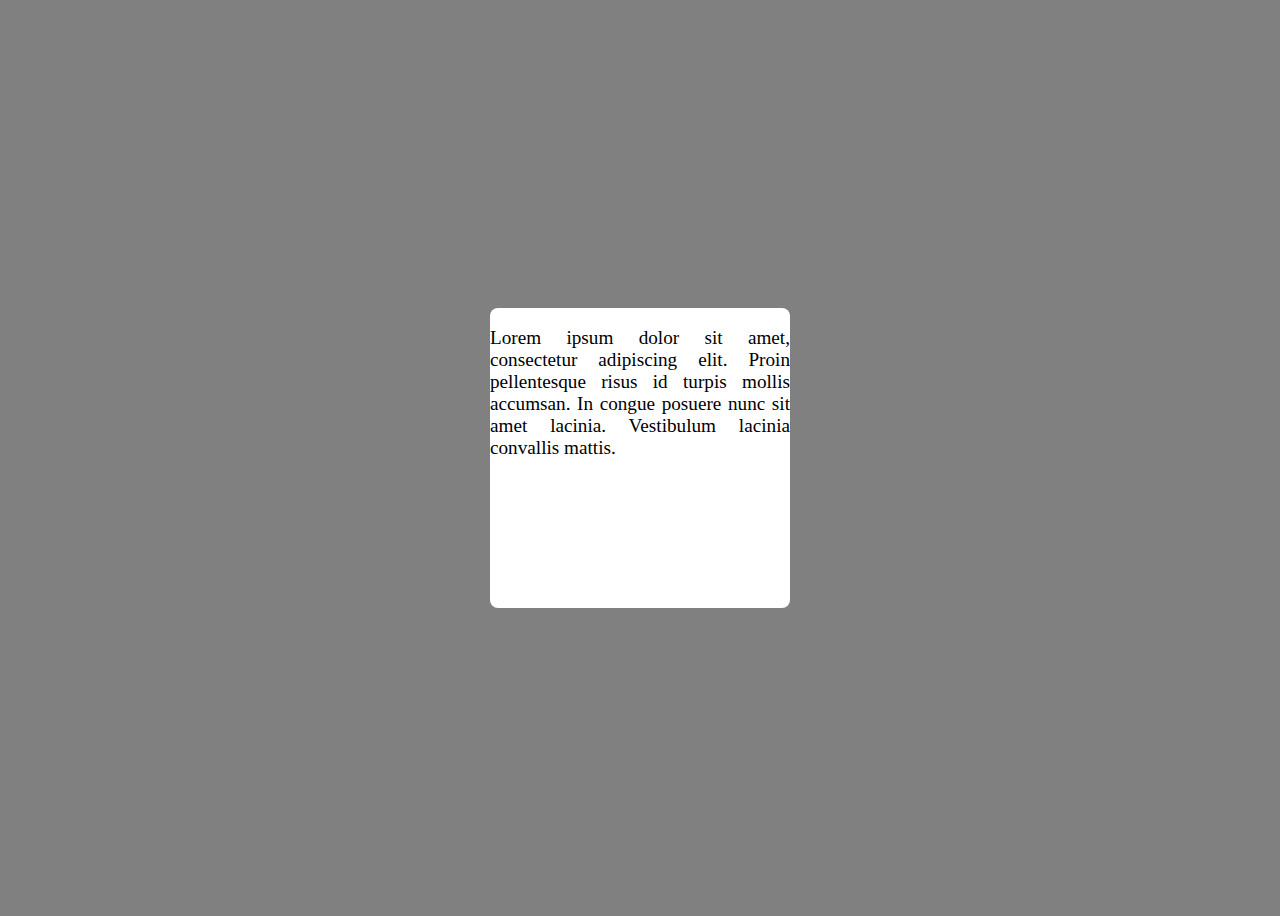
<file: projetos-curtos/animation/index.html>
<!DOCTYPE html>
<html lang="pt-br">

<head>
    <meta charset="UTF-8">
    <meta http-equiv="X-UA-Compatible" content="IE=edge">
    <meta name="viewport" content="width=device-width, initial-scale=1.0">
    <title>box-shadow</title>
    <link rel="stylesheet" href="styles.css">
    <link href="https://fonts.googleapis.com/icon?family=Material+Icons" rel="stylesheet">

</head>

<body>
    <div class="box">
        <p>Lorem ipsum dolor sit amet, consectetur adipiscing elit. Proin pellentesque risus id turpis mollis accumsan.
            In congue posuere nunc sit amet lacinia. Vestibulum lacinia convallis mattis.</p>
    </div>
</body>

</html>
</file>
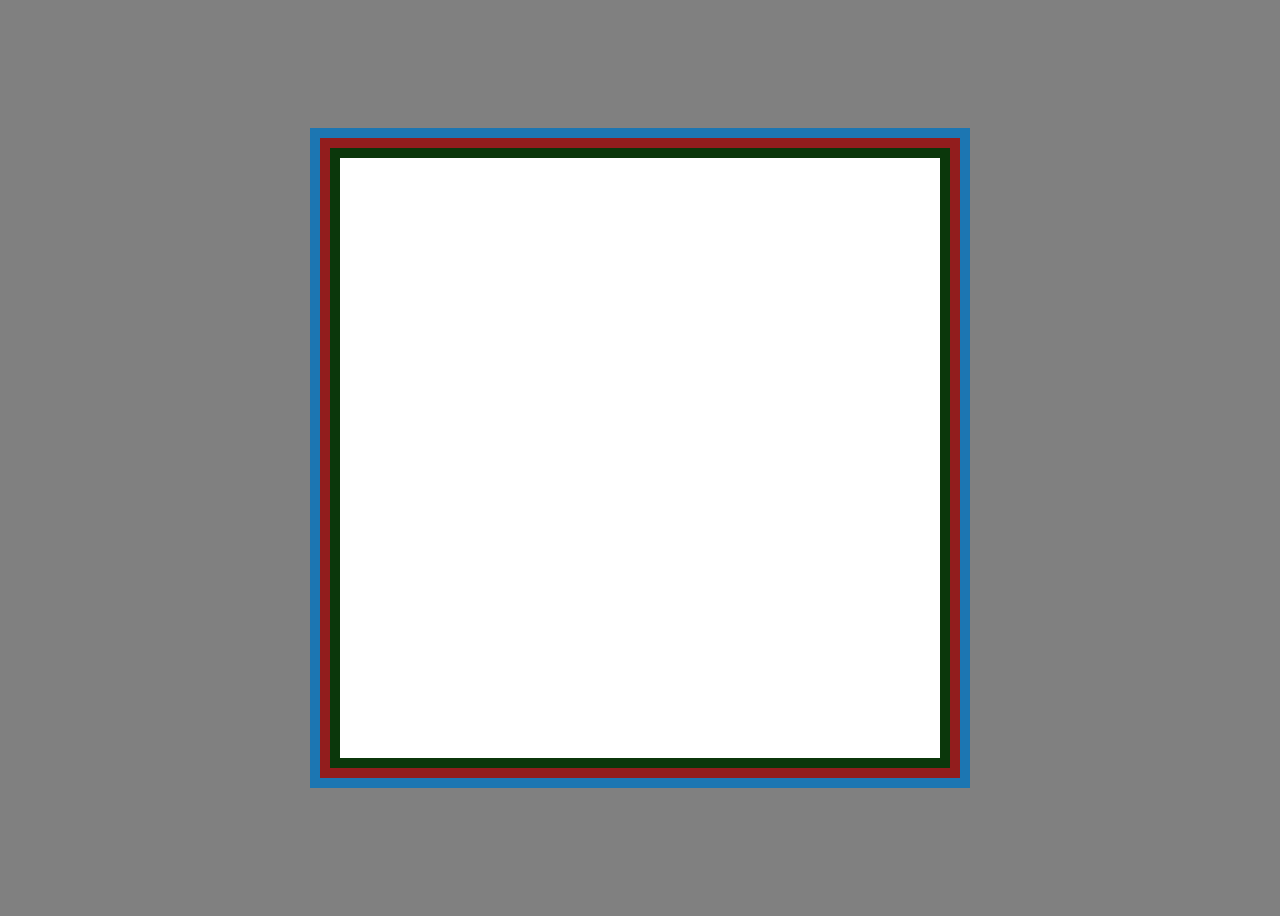
<file: projetos-curtos/box-shadow/index.html>
<!DOCTYPE html>
<html lang="pt-br">

<head>
    <meta charset="UTF-8">
    <meta http-equiv="X-UA-Compatible" content="IE=edge">
    <meta name="viewport" content="width=device-width, initial-scale=1.0">
    <title>box-shadow</title>
    <link rel="stylesheet" href="styles.css">
    <link href="https://fonts.googleapis.com/icon?family=Material+Icons"
      rel="stylesheet">

</head>
<body>
    <div class="box-shadow"></div>
</body>
</html>
</file>
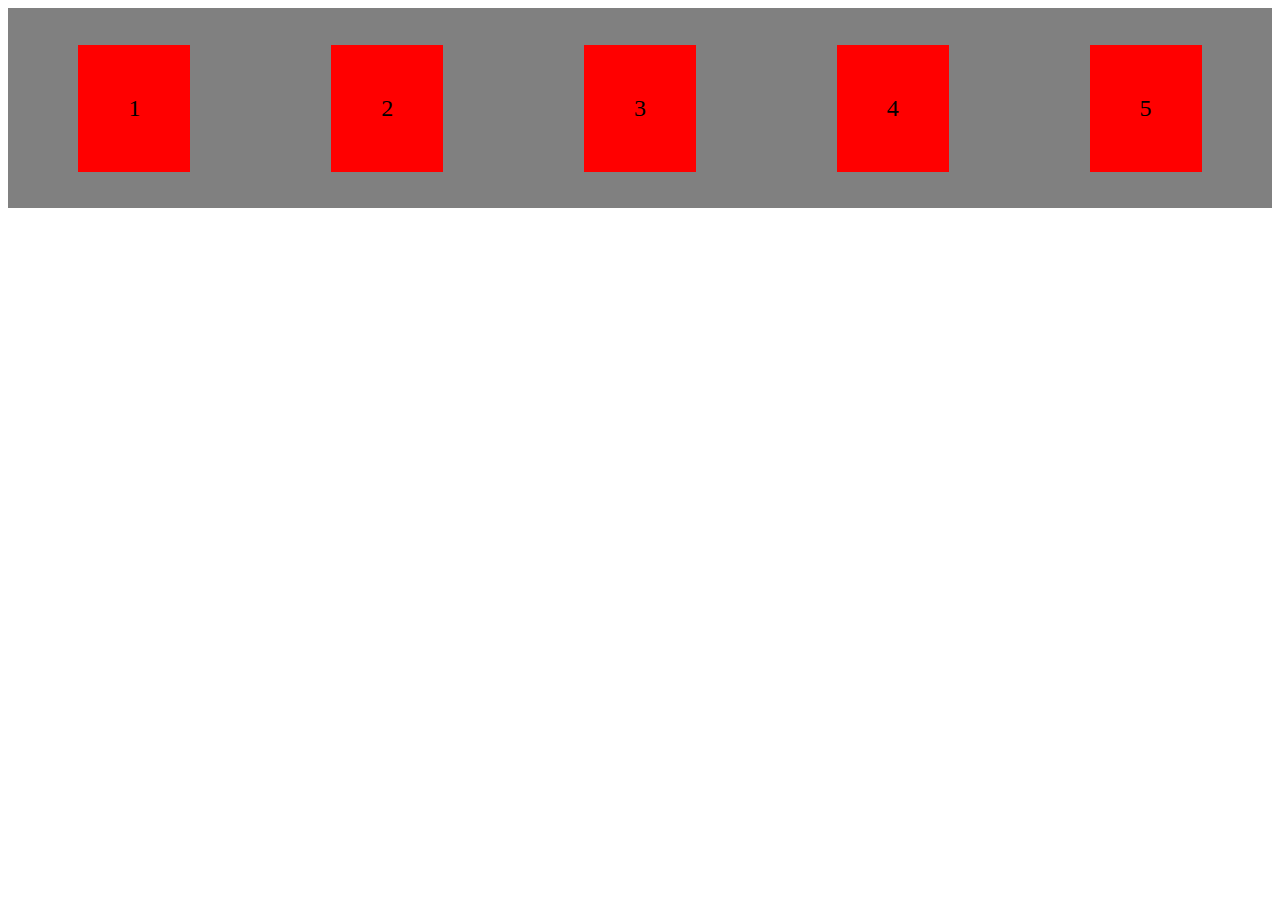
<file: projetos-curtos/flex_wrap/index.html>
<!DOCTYPE html>
<html lang="pt-br">

<head>
    <meta charset="UTF-8">
    <meta http-equiv="X-UA-Compatible" content="IE=edge">
    <meta name="viewport" content="width=device-width, initial-scale=1.0">
    <title>Portfólio</title>
    <link rel="stylesheet" href="styles.css">
    <link href="https://fonts.googleapis.com/icon?family=Material+Icons"
      rel="stylesheet">

</head>
<body>
    <div>
        <p>1</p>
        <p>2</p>
        <p>3</p>
        <p>4</p>
        <p>5</p>
    </div>
</body>
</html>
</file>
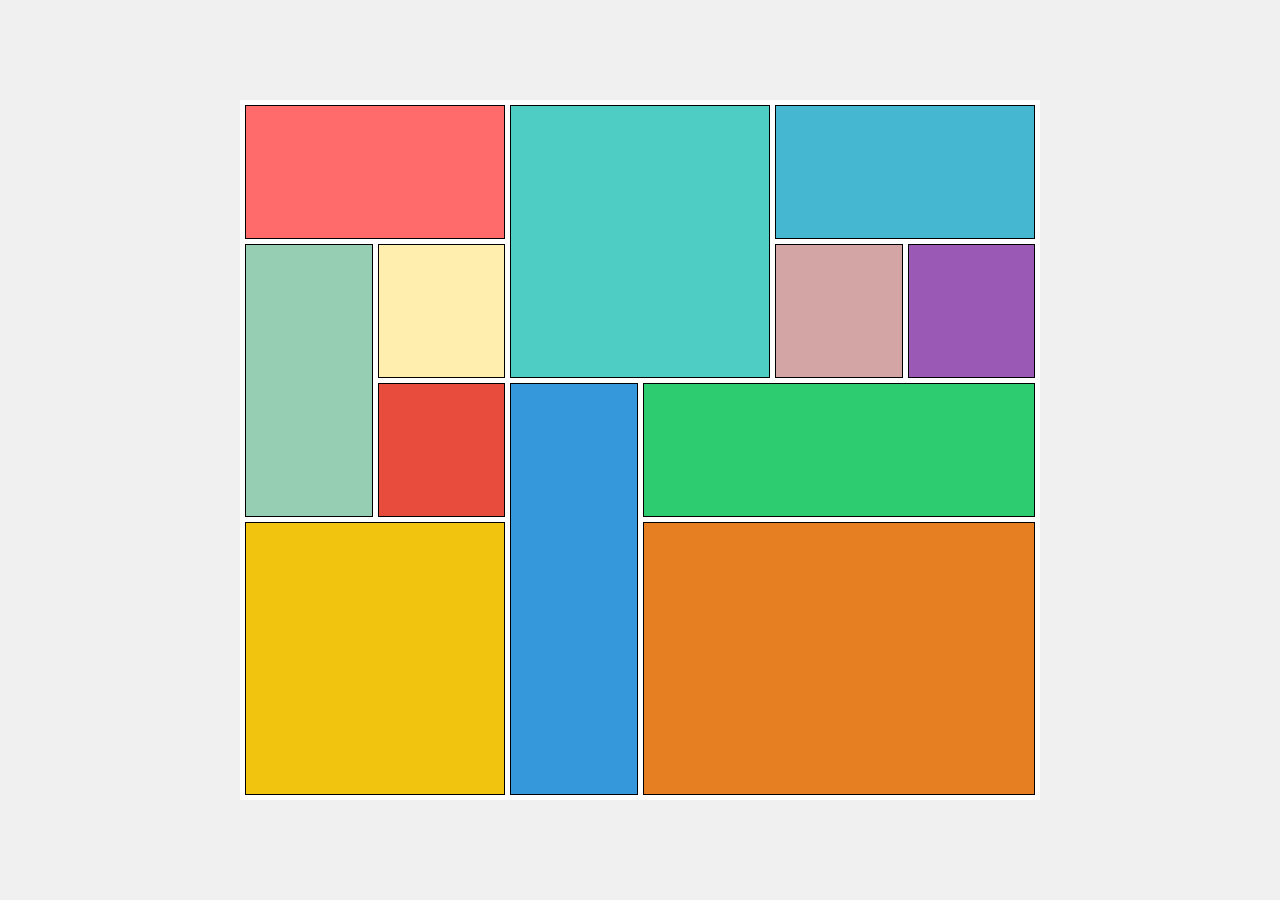
<file: projetos-curtos/grid/index.html>
<!DOCTYPE html>
<html lang="pt-br">
  <head>
    <meta charset="UTF-8" />
    <meta http-equiv="X-UA-Compatible" content="IE=edge" />
    <meta name="viewport" content="width=device-width, initial-scale=1.0" />
    <title>Grid</title>
    <link rel="stylesheet" href="styles.css" />
    <link
      href="https://fonts.googleapis.com/icon?family=Material+Icons"
      rel="stylesheet"
    />
  </head>
  <body>
    <div class="grid__container">
      <div class="grid__item item1"></div>
      <div class="grid__item item2"></div>
      <div class="grid__item item3"></div>
      <div class="grid__item item4"></div>
      <div class="grid__item item5"></div>
      <div class="grid__item item6"></div>
      <div class="grid__item item7"></div>
      <div class="grid__item item8"></div>
      <div class="grid__item item9"></div>
      <div class="grid__item item10"></div>
      <div class="grid__item item11"></div>
      <div class="grid__item item12"></div>
    </div>
  </body>
</html>
</file>
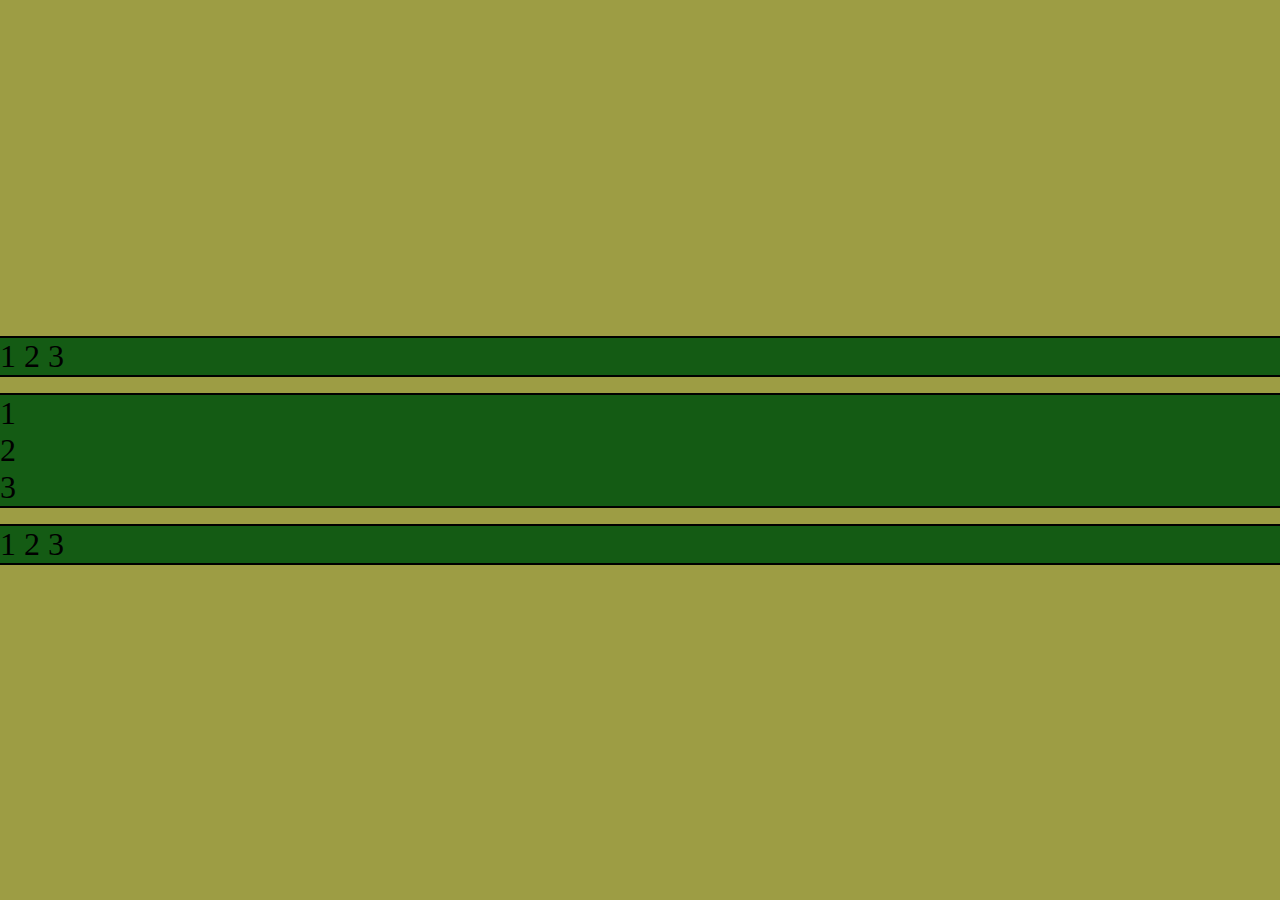
<file: projetos-curtos/inline-block/index.html>
<!DOCTYPE html>
<html lang="pt-br">

<head>
    <meta charset="UTF-8">
    <meta http-equiv="X-UA-Compatible" content="IE=edge">
    <meta name="viewport" content="width=device-width, initial-scale=1.0">
    <title>Projeto</title>
    <link rel="stylesheet" href="styles.css">
    <link href="https://fonts.googleapis.com/icon?family=Material+Icons"
      rel="stylesheet">

</head>
<body>
    <section class="inline">
        <span>1</span>
        <span>2</span>
        <span>3</span>
    </section>
    <section class="block">
        <span>1</span>
        <span>2</span>
        <span>3</span>
    </section>
    <section class="inline-block">
        <span>1</span>
        <span>2</span>
        <span>3</span>
    </section>
</body>
</html>
</file>
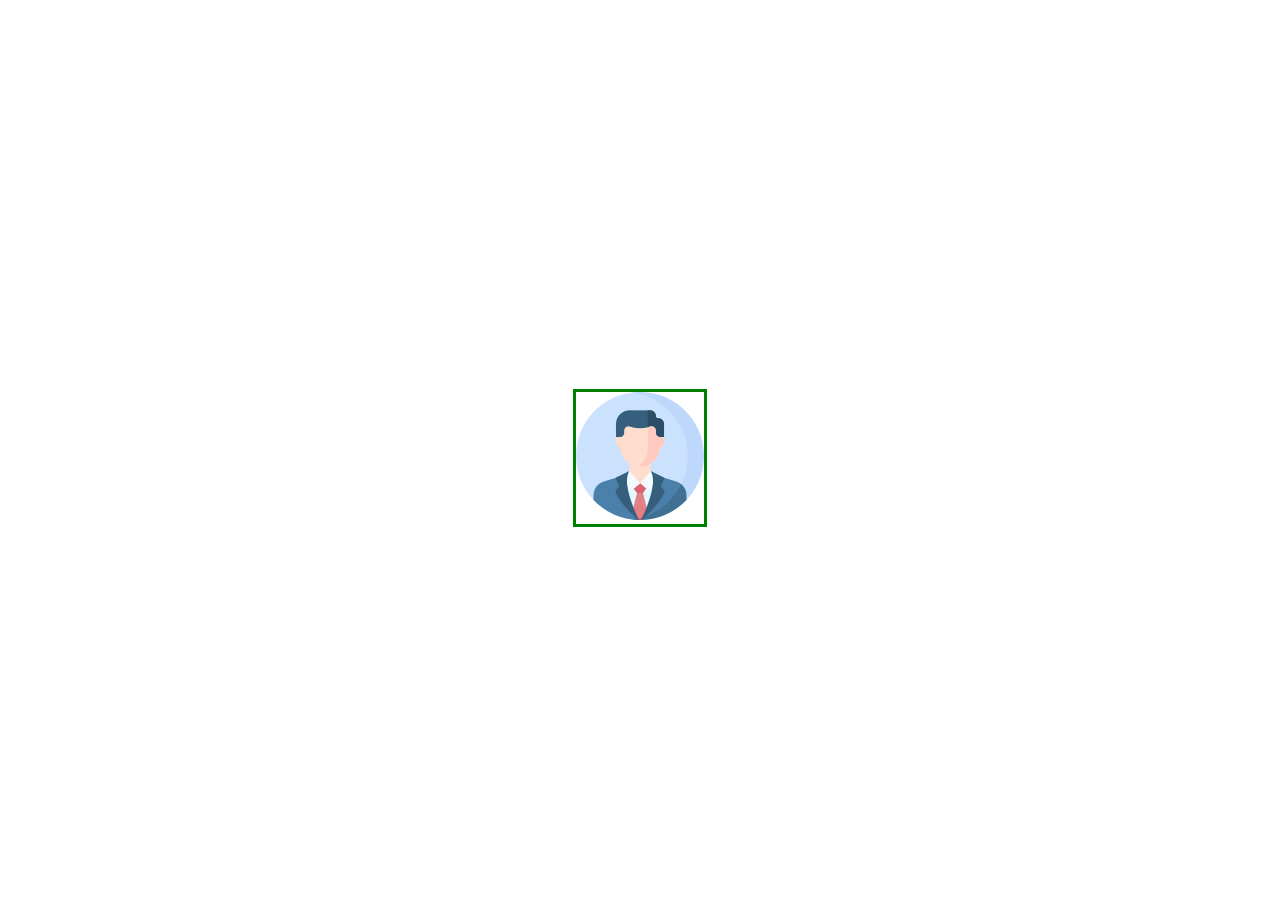
<file: projetos-curtos/transform/index.html>
<!DOCTYPE html>
<html lang="pt-br">

<head>
    <meta charset="UTF-8">
    <meta http-equiv="X-UA-Compatible" content="IE=edge">
    <meta name="viewport" content="width=device-width, initial-scale=1.0">
    <title>box-shadow</title>
    <link rel="stylesheet" href="styles.css">
    <link href="https://fonts.googleapis.com/icon?family=Material+Icons"
      rel="stylesheet">

</head>
<body>
    <div class="box">
        <img src="./imagens/profile.png" alt="">
    </div>
</body>
</html>
</file>
<file: projetos-curtos/animation/styles.css>
body{
    /* Comentar Ctrl + K, Ctrl + C. Para descomentar Ctrl + K, Ctrl + U*/
    background-color: gray;
    display: grid;
    place-items: center;
    height: 100vh;
}

.box{
    /* transition: [property] [duration] [time-function] [delay] */
    /* transition: [propriedade] [duração] [tipo de transição] [delay]*/
    /* animation: [nome da animação] [duração] [tipo de transição] [repetição da animação]*/
    background-color: white;
    width: 300px;
    height: 300px;
    text-align: justify;
    font-size: 1.2rem;
    border-radius: 8px;
    animation: teste 6s linear 2;
    animation-fill-mode: forwards;
    /* animation-name: animation;
    animation-duration: 6s;
    animation-timing-function: linear;
    animation-iteration-count: 2;
    animation-fill-mode: forwards; */
}

@keyframes teste {
    0%{
        transform: scale(2.5);
    }
    25%{
        transform: sclale(1.5);
        transform: rotate(45deg);
    }
    35%{
        transform: translateX(-150px);
    }
    50%{
        transform: rotate(-45deg);
        background-color: blue;
        color: white;
    }
    75%{
        transform: rotate(-90deg);
        background-color: gold;
        color: brown;
    }
    85%{
        transform: translateY(150px);
    }
    100%{
        transform: sclale(1);
        transform: rotate(0);
        background-color: green;
        color: beige;
    }
}
</file>
<file: projetos-curtos/box-shadow/styles.css>
body{
    /* Comentar Ctrl + K, Ctrl + C. Para descomentar Ctrl + K, Ctrl + U*/
    background-color: gray;
    display: grid;
    place-items: center;
    height: 100vh;
}

.box-shadow{
    /* box-shadow: [horizontal] [vertical] [blur] [cor] */
    /* box-shadow: [horizontal] [vertical] [blur] [(opcional) spread] [cor] */
    background-color: white;
    width: 300px;
    height: 300px;
    transform: scale(2);
    /* box-shadow: 7px 7px; */
    /* box-shadow: -7px -7px; */
    /* box-shadow: 7px 7px rgb(11, 55, 11); */
    /* box-shadow: 7px 7px 7px rgb(11, 55, 11); */
    /* box-shadow: -7px -7px 7px rgb(11, 55, 11); */
    /* box-shadow: 7px 7px 7px 7px rgb(11, 55, 11); */
    /* box-shadow: 7px 7px 7px 21px rgb(11, 55, 11); */
    /* box-shadow: 0 0 32px rgb(11, 55, 11); */
    /* box-shadow: inset 0 0 32px rgb(11, 55, 11); */
    /* box-shadow: inset 10px 10px 32px rgb(213, 232, 134),  
    inset -10px -10px 32px rgb(221, 162, 193); */
    /* box-shadow: 0 10px 8px -8px rgb(11, 55, 11); */
    /* box-shadow: 10px 0 8px -8px rgb(11, 55, 11); */
    /* box-shadow: 0 0 0 10px rgb(11, 55, 11);
    border-radius: 5px; */
     box-shadow: 0 0 0 5px rgb(11, 55, 11),
    0 0 0 10px rgb(146, 29, 29),
    0 0 0 15px rgb(28, 118, 178);
}
</file>
<file: projetos-curtos/flex_wrap/styles.css>
div{
    background-color: gray;
    /* Comentar Ctrl + K, Ctrl + C. Para descomentar Ctrl + K, Ctrl + U*/
    display: flex;
    height: 200px;
    /* justify-content: flex-end; */
    /* justify-content: flex-start; */
    /* justify-content: center; */
    justify-content: space-around;
    /* justify-content: space-between; */
    /* align-items: flex-start; */
    /* align-items: flex-end; */
    align-items: center;
    flex-wrap: wrap;
    /* flex-wrap: wrap-reverse; */
}

p{
    background-color: red;
    font-size: 1.5rem;
    padding: 50px;
}
</file>
<file: projetos-curtos/grid/styles.css>
* {
  margin: 0;
  padding: 0;
  box-sizing: border-box;
}

body {
  display: flex;
  justify-content: center;
  align-items: center;
  height: 100vh;
  margin: 0;
  background-color: #f0f0f0;
}

.grid__container {
  display: grid;
  grid-template-columns: repeat(6, 1fr);
  grid-template-rows: repeat(5, 1fr);
  width: 800px;
  height: 700px;
  gap: 5px;
  background-color: #fff;
  padding: 5px;
}

.grid__item {
  border: 1px solid #000;
}

.item1 {
  background-color: #ff6b6b;
  grid-column: 1 / 3;
  grid-row: 1 / 2;
}
.item2 {
  background-color: #4ecdc4;
  grid-column: 3 / 5;
  grid-row: 1 / 3;
}
.item3 {
  background-color: #45b7d1;
  grid-column: 5 / 7;
  grid-row: 1 / 2;
}
.item4 {
  background-color: #96ceb4;
  grid-column: 1 / 2;
  grid-row: 2 / 4;
}
.item5 {
  background-color: #ffeead;
  grid-column: 2 / 3;
  grid-row: 2 / 3;
}
.item6 {
  background-color: #d4a5a5;
  grid-column: 5 / 6;
  grid-row: 2 / 3;
}
.item7 {
  background-color: #9b59b6;
  grid-column: 6 / 7;
  grid-row: 2 / 3;
}
.item8 {
  background-color: #3498db;
  grid-column: 3 / 4;
  grid-row: 3 / 6;
}
.item9 {
  background-color: #e74c3c;
  grid-column: 2 / 3;
  grid-row: 3 / 4;
}
.item10 {
  background-color: #2ecc71;
  grid-column: 4 / 7;
  grid-row: 3 / 4;
}
.item11 {
  background-color: #f1c40f;
  grid-column: 1 / 3;
  grid-row: 4 / 6;
}
.item12 {
  background-color: #e67e22;
  grid-column: 4 / 7;
  grid-row: 4 / 6;
}

@media screen and (max-width: 768px) {
  .grid__container {
    width: 90vw;
    height: 70vw;
    gap: 4px;
    padding: 4px;
  }

  .grid__container {
    grid-template-columns: repeat(4, 1fr);
    grid-template-rows: repeat(6, 1fr);
  }

  .item1 {
    grid-column: 1 / 3;
    grid-row: 1 / 2;
  }
  .item2 {
    grid-column: 3 / 5;
    grid-row: 1 / 3;
  }
  .item3 {
    grid-column: 1 / 3;
    grid-row: 2 / 3;
  }
  .item4 {
    grid-column: 1 / 2;
    grid-row: 3 / 5;
  }
  .item5 {
    grid-column: 2 / 3;
    grid-row: 3 / 4;
  }
  .item6 {
    grid-column: 3 / 4;
    grid-row: 3 / 4;
  }
  .item7 {
    grid-column: 4 / 5;
    grid-row: 3 / 4;
  }
  .item8 {
    grid-column: 2 / 3;
    grid-row: 4 / 5;
  }
  .item9 {
    grid-column: 3 / 4;
    grid-row: 4 / 5;
  }
  .item10 {
    grid-column: 4 / 5;
    grid-row: 4 / 5;
  }
  .item11 {
    grid-column: 1 / 3;
    grid-row: 5 / 7;
  }
  .item12 {
    grid-column: 3 / 5;
    grid-row: 5 / 7;
  }
}

@media screen and (max-width: 480px) {
  .grid__container {
    width: 95vw;
    height: 100vw;
    gap: 3px;
    padding: 3px;
  }

  .grid__container {
    grid-template-columns: repeat(2, 1fr);
    grid-template-rows: repeat(8, 1fr);
  }

  .item1 {
    grid-column: 1 / 2;
    grid-row: 1 / 2;
  }
  .item2 {
    grid-column: 2 / 3;
    grid-row: 1 / 3;
  }
  .item3 {
    grid-column: 1 / 2;
    grid-row: 2 / 3;
  }
  .item4 {
    grid-column: 1 / 2;
    grid-row: 3 / 5;
  }
  .item5 {
    grid-column: 2 / 3;
    grid-row: 3 / 4;
  }
  .item6 {
    grid-column: 2 / 3;
    grid-row: 4 / 5;
  }
  .item7 {
    grid-column: 1 / 2;
    grid-row: 5 / 6;
  }
  .item8 {
    grid-column: 2 / 3;
    grid-row: 5 / 7;
  }
  .item9 {
    grid-column: 1 / 2;
    grid-row: 6 / 7;
  }
  .item10 {
    grid-column: 1 / 3;
    grid-row: 7 / 8;
  }
  .item11 {
    grid-column: 1 / 2;
    grid-row: 8 / 9;
  }
  .item12 {
    grid-column: 2 / 3;
    grid-row: 8 / 9;
  }
}
</file>
<file: projetos-curtos/inline-block/styles.css>
* {
    margin: 0;
    padding: 0;
}

body{
    height: 100vh;
    background: rgb(157, 157, 68);
    display: flex;
    justify-content: center;
    align-items: center;
    flex-direction: column;
    gap: 1rem;
    font-size: 2rem;
}

section{
    border: solid 2px black;
    width: 100%;
    background-color: rgb(20, 91, 20);
}

.inline span{
    display: inline;
}

.block span{
    display: block;
}

.inline-block span{
    display: inline-block;
}
</file>
<file: projetos-curtos/transform/styles.css>
body{
    /* Comentar Ctrl + K, Ctrl + C. Para descomentar Ctrl + K, Ctrl + U*/
    background-color: white;
    display: grid;
    place-items: center;
    height: 100vh;
}

.box{
    outline: 3px solid green;
}

img{
    /* transform: translateX(100px); */
    /* transform: translateX(-100px); */
    /* transform: translateY(-100px); */
    /* transform: translateY(100px); */
    /* margin-left: 100px; */
    /* transform: translate(-100px, 120px); */
    /* transform: translate(-20%, 50%); */
    /* transform: scaleX(2); */
    /* transform: scaleY(2); */
    /* transform: scale(2); */
    /* transform: scale(0.5); */
    /* transform: rotate(45deg); */
    /* transform: rotate(0.5turn); */
    /* transform: skewX(30deg); */
    /* transform: skewY(-20deg); */
    /* transform: skew(25deg); */
    /* transform: translate(50px, 70px) scale(1.6) rotate(-25deg) */
}
</file>
